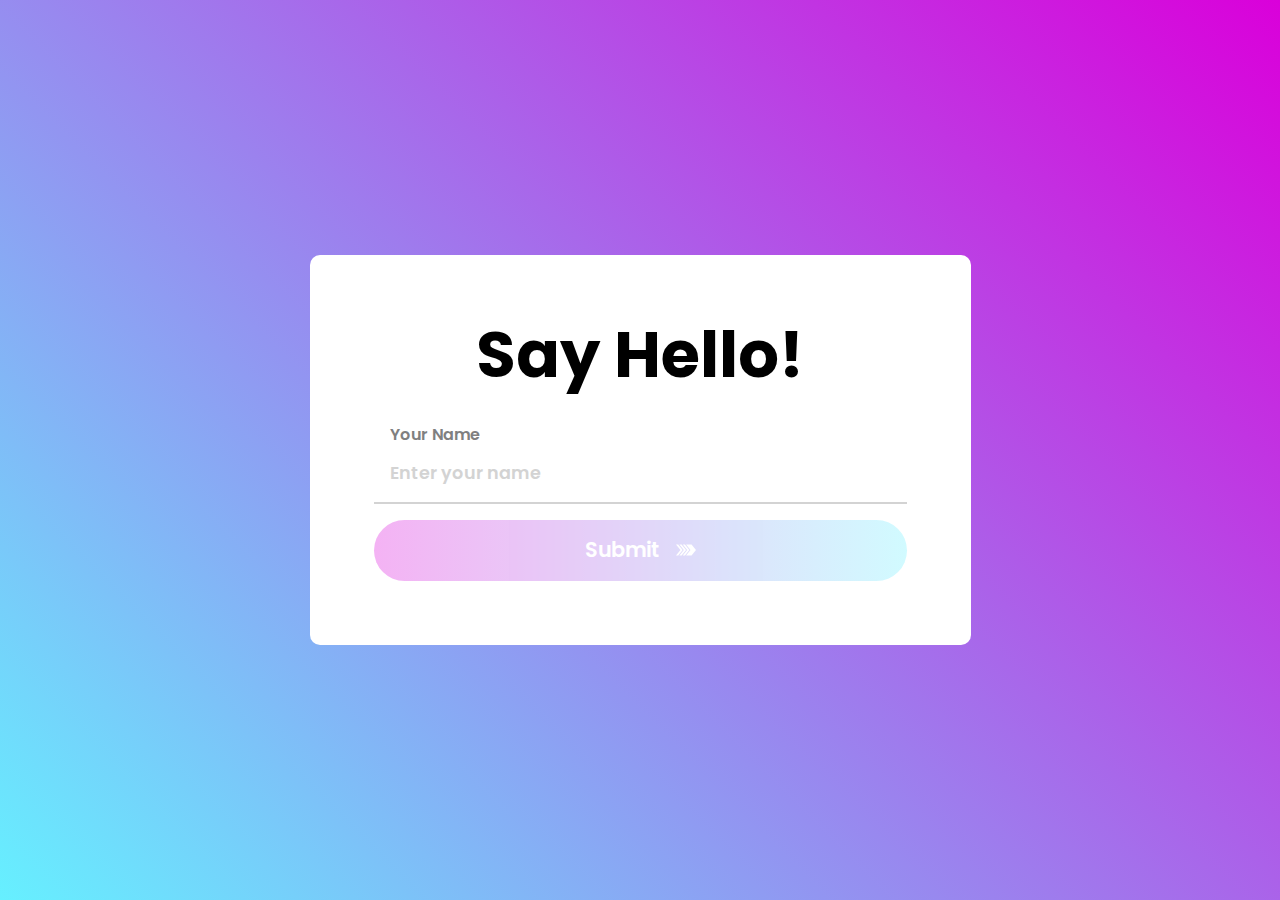
<file: index.html>
<!DOCTYPE html>
<html lang="en">
  <head>
    <meta charset="UTF-8" />
    <meta http-equiv="X-UA-Compatible" content="IE=edge" />
    <meta name="viewport" content="width=device-width, initial-scale=1.0" />
    <title>Form</title>
    <link rel="stylesheet" href="./css/style.css" />
    <link rel="preconnect" href="https://fonts.googleapis.com" />
    <link rel="preconnect" href="https://fonts.gstatic.com" crossorigin />
    <link
      href="https://fonts.googleapis.com/css2?family=Poppins:wght@200;400;600;700&display=swap"
      rel="stylesheet"
    />
  </head>
  <body>
    <main>
      <section class="form">
        <div class="form__inner">
          <header class="form__header">
            <h1>Say Hello!</h1>
          </header>
          <form class="form__content">
            <fieldset class="form__name">
              <label for="name"
                >Your Name
                <input
                  required
                  type="text"
                  name="name"
                  id="name"
                  placeholder="Enter your name"
                />
              </label>
            </fieldset>
            <fieldset class="form__email">
              <label for="email"
                >Email
                <input
                  required
                  type="email"
                  name="email"
                  id="email"
                  placeholder="Enter your email address"
                />
              </label>
            </fieldset>
            <fieldset class="form__services">
              <label for="services"
                >Needed Services
                <select name="services" id="services" required>
                  <option value="" disabled selected>Choose Service</option>
                  <option value="coding-stuff">Coding Stuff</option>
                  <option value="stuff-coding">Stuff Coding</option>
                </select>
              </label>
            </fieldset>
            <fieldset class="form__budget">
              <label for="budget"
                >Budget
                <select name="budget" id="budget" required>
                  <option value="" disabled selected>Select Budget</option>
                  <option value="low">$</option>
                  <option value="med">$$</option>
                  <option value="high">$$$</option>
                </select>
              </label>
            </fieldset>
            <fieldset class="form__message">
              <label for="message">Message</label>
              <textarea
                required
                name="message"
                id="message"
                placeholder="Your message here"
              ></textarea>
            </fieldset>
            <button class="form__submit button">
              <div class="button__text">Submit</div>
              <div class="button__icon">
                <svg
                  xmlns="http://www.w3.org/2000/svg"
                  xmlns:xlink="http://www.w3.org/1999/xlink"
                  viewbox="0 0 297 297"
                  width="20"
                  fill="white"
                >
                  <g>
                    <polygon points="33,66 0,66 66,148 0,231 33,231 99,148 	" />
                    <polygon
                      points="83,66 50,66 116,148 50,231 83,231 149,148 	"
                    />
                    <polygon
                      points="133,66 100,66 166,148 100,231 133,231 199,148 	"
                    />
                    <polygon
                      points="231,66 149,66 215,148 149,231 231,231 297,148 	"
                    />
                  </g>
                </svg>
              </div>
            </button>
          </form>
        </div>
      </section>
    </main>
  </body>
</html>
</file>
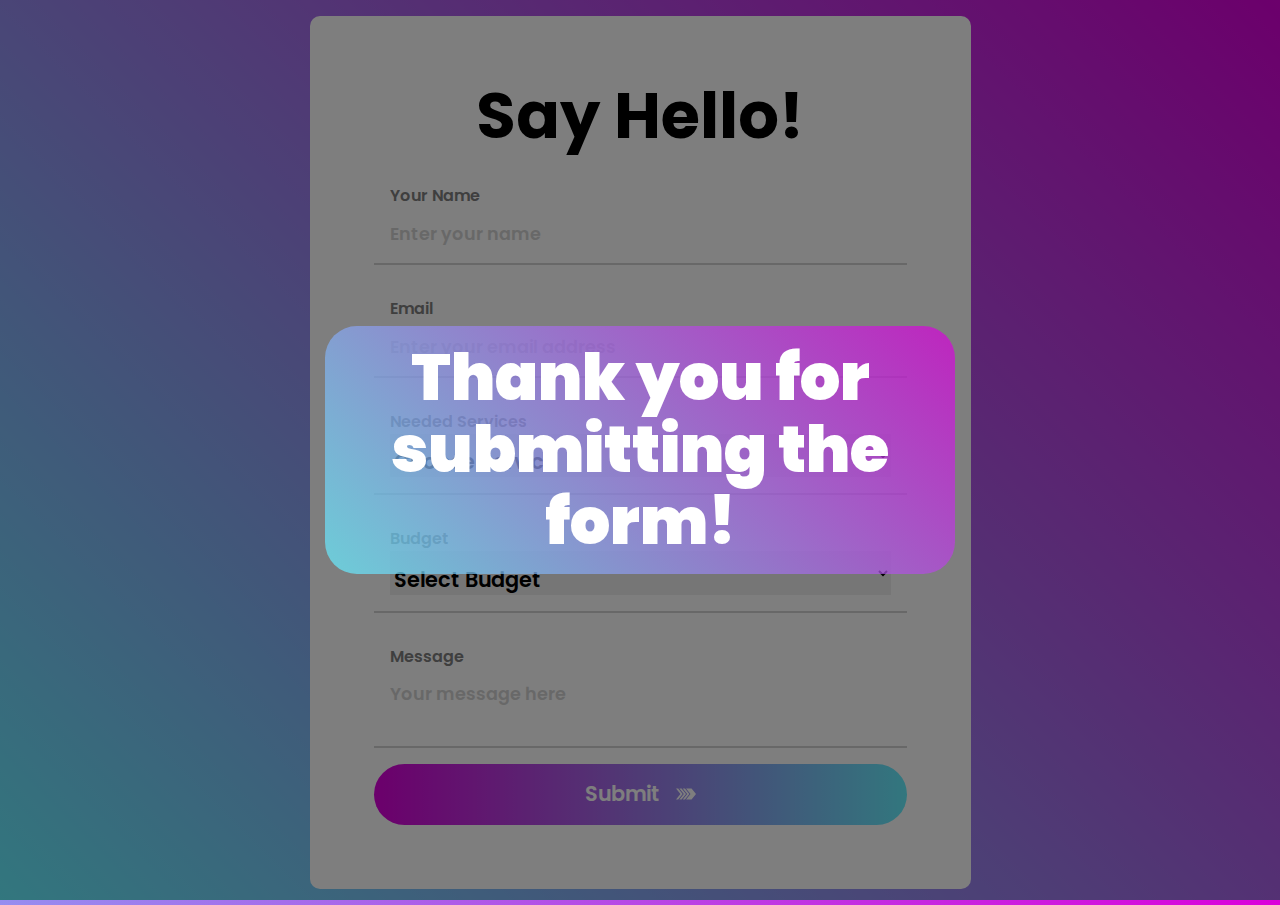
<file: thankyoupage.html>
<!DOCTYPE html>
<html lang="en">
  <head>
    <meta charset="UTF-8" />
    <meta http-equiv="X-UA-Compatible" content="IE=edge" />
    <meta name="viewport" content="width=device-width, initial-scale=1.0" />
    <title>Thank You</title>
    <link rel="stylesheet" href="./css/thankyoupage.css" />
    <link rel="preconnect" href="https://fonts.googleapis.com" />
    <link rel="preconnect" href="https://fonts.gstatic.com" crossorigin />
    <link
      href="https://fonts.googleapis.com/css2?family=Poppins:wght@200;400;600;700&display=swap"
      rel="stylesheet"
    />
  </head>
  <body>
    <main>
      <section class="form">
        <div class="form__inner">
          <header class="form__header">
            <h1>Say Hello!</h1>
          </header>
          <form class="form__content" action="./thankyoupage.html">
            <fieldset class="form__name">
              <label for="name"
                >Your Name
                <input
                  required
                  type="text"
                  name="name"
                  id="name"
                  placeholder="Enter your name"
                />
              </label>
            </fieldset>
            <fieldset class="form__email">
              <label for="email"
                >Email
                <input
                  required
                  type="email"
                  name="email"
                  id="email"
                  placeholder="Enter your email address"
                />
              </label>
            </fieldset>
            <fieldset class="form__services">
              <label for="services"
                >Needed Services
                <select name="services" id="services" required>
                  <option value="" disabled selected>Choose Service</option>
                  <option value="coding-stuff">Coding Stuff</option>
                  <option value="stuff-coding">Stuff Coding</option>
                </select>
              </label>
            </fieldset>
            <fieldset class="form__budget">
              <label for="budget"
                >Budget
                <select name="budget" id="budget" required>
                  <option value="" disabled selected>Select Budget</option>
                  <option value="low">$</option>
                  <option value="med">$$</option>
                  <option value="high">$$$</option>
                </select>
              </label>
            </fieldset>
            <fieldset class="form__message">
              <label for="message">Message</label>
              <textarea
                required
                name="message"
                id="message"
                placeholder="Your message here"
              ></textarea>
            </fieldset>
            <button class="form__submit button">
              <div class="button__text">Submit</div>
              <div class="button__icon">
                <svg
                  xmlns="http://www.w3.org/2000/svg"
                  xmlns:xlink="http://www.w3.org/1999/xlink"
                  viewbox="0 0 297 297"
                  width="20"
                  fill="white"
                >
                  <g>
                    <polygon points="33,66 0,66 66,148 0,231 33,231 99,148 	" />
                    <polygon
                      points="83,66 50,66 116,148 50,231 83,231 149,148 	"
                    />
                    <polygon
                      points="133,66 100,66 166,148 100,231 133,231 199,148 	"
                    />
                    <polygon
                      points="231,66 149,66 215,148 149,231 231,231 297,148 	"
                    />
                  </g>
                </svg>
              </div>
            </button>
          </form>
        </div>
      </section>
    </main>
  </body>
</html>
</file>
<file: css/style.css>
*,
*::before,
*::after {
  box-sizing: border-box;
  line-height: calc(1em + 0.5rem);
  font-family: 'Poppins', sans-serif;
}
* {
  margin: 0;
}
body {
  line-height: 1.5;
  -webkit-font-smoothing: antialiased;
}
img,
picture,
video,
canvas,
svg {
  display: block;
  max-width: 100%;
}
input,
button,
textarea,
select {
  font: inherit;
}
p,
h1,
h2,
h3,
h4,
h5,
h6 {
  overflow-wrap: break-word;
}
#root,
#__next {
  isolation: isolate;
}

/*  */

body {
  display: grid;
  place-items: center;
  height: 100vh;
  background: linear-gradient(45deg, rgb(102, 240, 255), rgb(218, 0, 218));
}

.form {
  max-width: 700px;
  margin: 0 auto;
}

.form__inner {
  background-color: white;
  border-radius: 10px;
  padding: clamp(1rem, -1rem + 10vw, 4rem);
  margin: 1rem;
}

label {
  font-size: 1rem;
  font-weight: 600;
  color: gray;
}

::placeholder {
  font-size: 1.1rem;
  color: lightgrey;
}

input,
textarea,
select,
button {
  font-size: 1.3rem;
  width: 100%;
  border: none;
  padding: 0.8rem 0 0 0;
  resize: none;
}

input,
textarea,
select,
button:focus {
  outline: none;
}

fieldset {
  border: none;
}

fieldset:invalid ~ fieldset {
  display: none;
}

form:invalid button {
  opacity: 0.3;
}

.form__name,
.form__email,
.form__services,
.form__budget,
.form__message {
  border-bottom: 2px solid lightgrey;
  margin: 1rem 0;
  padding: 1rem;
}

.form__header {
  text-align: center;
  font-weight: 700;
  font-size: 2rem;
}

.form__message {
  font-weight: 600;
  display: flex;
  flex-direction: column;
}

.button {
  background: linear-gradient(to left, rgb(102, 240, 255), rgb(218, 0, 218));
  border: none;
  border-radius: 2rem;
  display: flex;
  justify-content: center;
  gap: 1rem;
  align-items: center;
  padding: 1rem;
  color: white;
  font-weight: 600;
  cursor: pointer;
  transition: opacity 300ms ease;
}

.button:hover {
  opacity: 0.85;
}
</file>
<file: css/thankyoupage.css>
*,
*::before,
*::after {
  box-sizing: border-box;
  line-height: calc(1em + 0.5rem);
  font-family: 'Poppins', sans-serif;
}
* {
  margin: 0;
}
body {
  line-height: 1.5;
  -webkit-font-smoothing: antialiased;
}
img,
picture,
video,
canvas,
svg {
  display: block;
  max-width: 100%;
}
input,
button,
textarea,
select {
  font: inherit;
}
p,
h1,
h2,
h3,
h4,
h5,
h6 {
  overflow-wrap: break-word;
}
#root,
#__next {
  isolation: isolate;
}

/*  */

body {
  display: grid;
  place-items: center;
  height: 100vh;
  background: linear-gradient(45deg, rgb(102, 240, 255), rgb(218, 0, 218));
}

body::before {
  content: '';
  background-color: rgba(0, 0, 0, 0.504);
  position: fixed;
  inset: 0;
  z-index: 1;
}

body::after {
  content: 'Thank you for submitting the form!';
  position: fixed;
  border-radius: 2rem;
  background: linear-gradient(
    45deg,
    rgb(102, 240, 255, 0.7),
    rgba(218, 0, 218, 0.7)
  );
  color: white;
  z-index: 2;
  text-align: center;
  padding: 1rem;
  max-width: 15ch;
  font-size: clamp(2rem, 0.875rem + 8.333vw, 4rem);
  font-weight: 900;
}

.form {
  max-width: 700px;
  margin: 0 auto;
}

.form__inner {
  background-color: white;
  border-radius: 10px;
  padding: 4rem;
  margin: 1rem;
}

@media screen and (max-width: 26.25em) {
  .form__inner {
    padding: 1rem;
  }
}

label {
  font-size: 1rem;
  font-weight: 600;
  color: gray;
}

::placeholder {
  font-size: 1.1rem;
  color: lightgrey;
}

input,
textarea,
select,
button {
  font-size: 1.3rem;
  width: 100%;
  border: none;
  padding: 0.8rem 0 0 0;
  resize: none;
}

input,
textarea,
select,
button:focus {
  outline: none;
}

fieldset {
  border: none;
}

/* fieldset:invalid ~ fieldset {
  display: none;
}

form:invalid button {
  opacity: 0.3;
} */

.form__name,
.form__email,
.form__services,
.form__budget,
.form__message {
  border-bottom: 2px solid lightgrey;
  margin: 1rem 0;
  padding: 1rem;
}

.form__header {
  text-align: center;
  font-weight: 700;
  font-size: 2rem;
}

.form__message {
  font-weight: 600;
  display: flex;
  flex-direction: column;
}

.button {
  background: linear-gradient(to left, rgb(102, 240, 255), rgb(218, 0, 218));
  border: none;
  border-radius: 2rem;
  display: flex;
  justify-content: center;
  gap: 1rem;
  align-items: center;
  padding: 1rem;
  color: white;
  font-weight: 600;
  cursor: pointer;
  transition: opacity 300ms ease;
}

.button:hover {
  opacity: 0.85;
}
</file>
